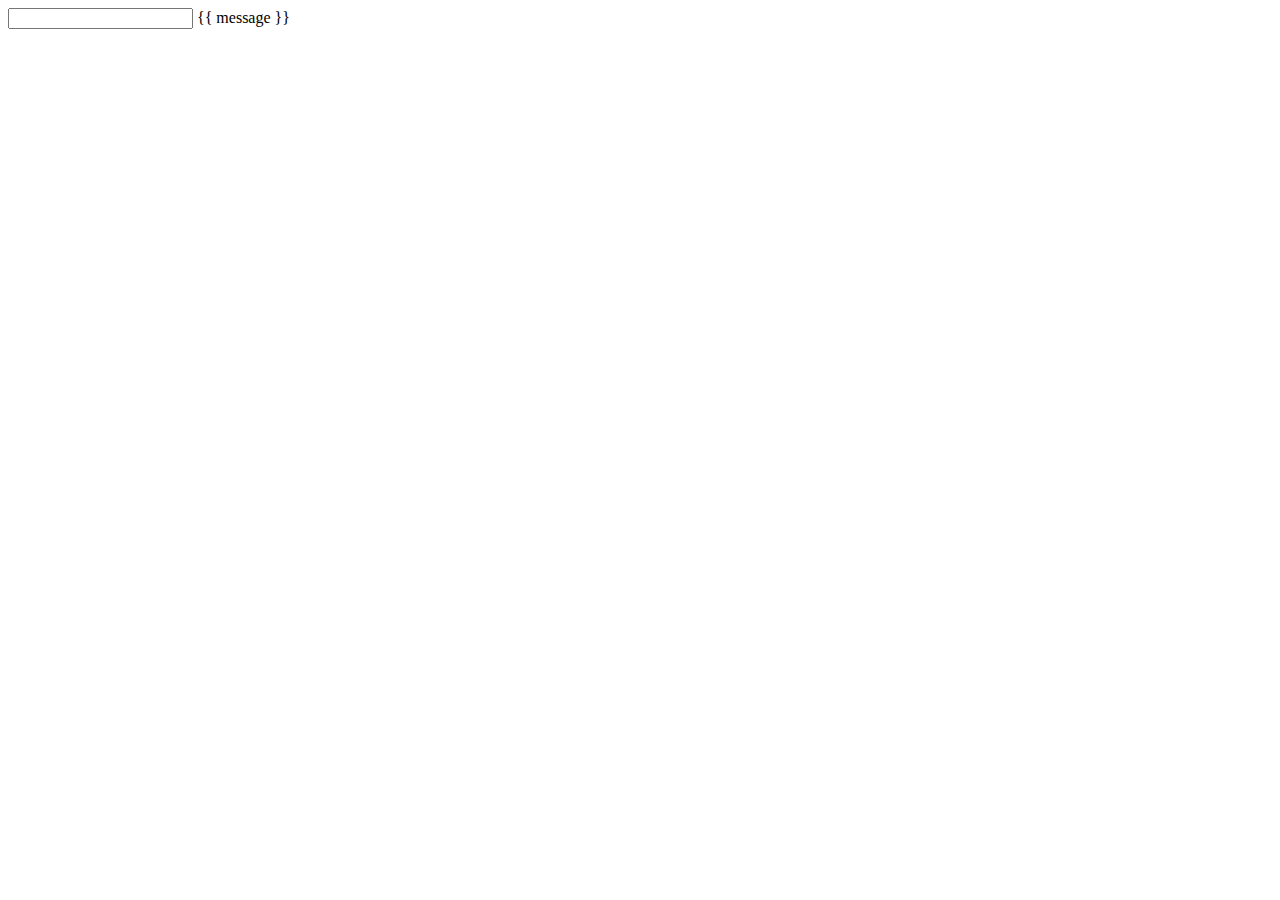
<file: testeVue.html>
<!DOCTYPE html>
<html lang="en">
<head>
    <meta charset="UTF-8">
    <meta name="viewport" content="width=device-width, initial-scale=1.0">
    <title>VUE TESTE</title>


</head>
<body>
    <div id="app">
        <input type="text" v-model="message">
        {{ message }}
    </div>
</body>

<script>
var app = new Vue({
  el: '#app',
  data: {
    message: ''
  }
})
</script>
</html>
</file>
